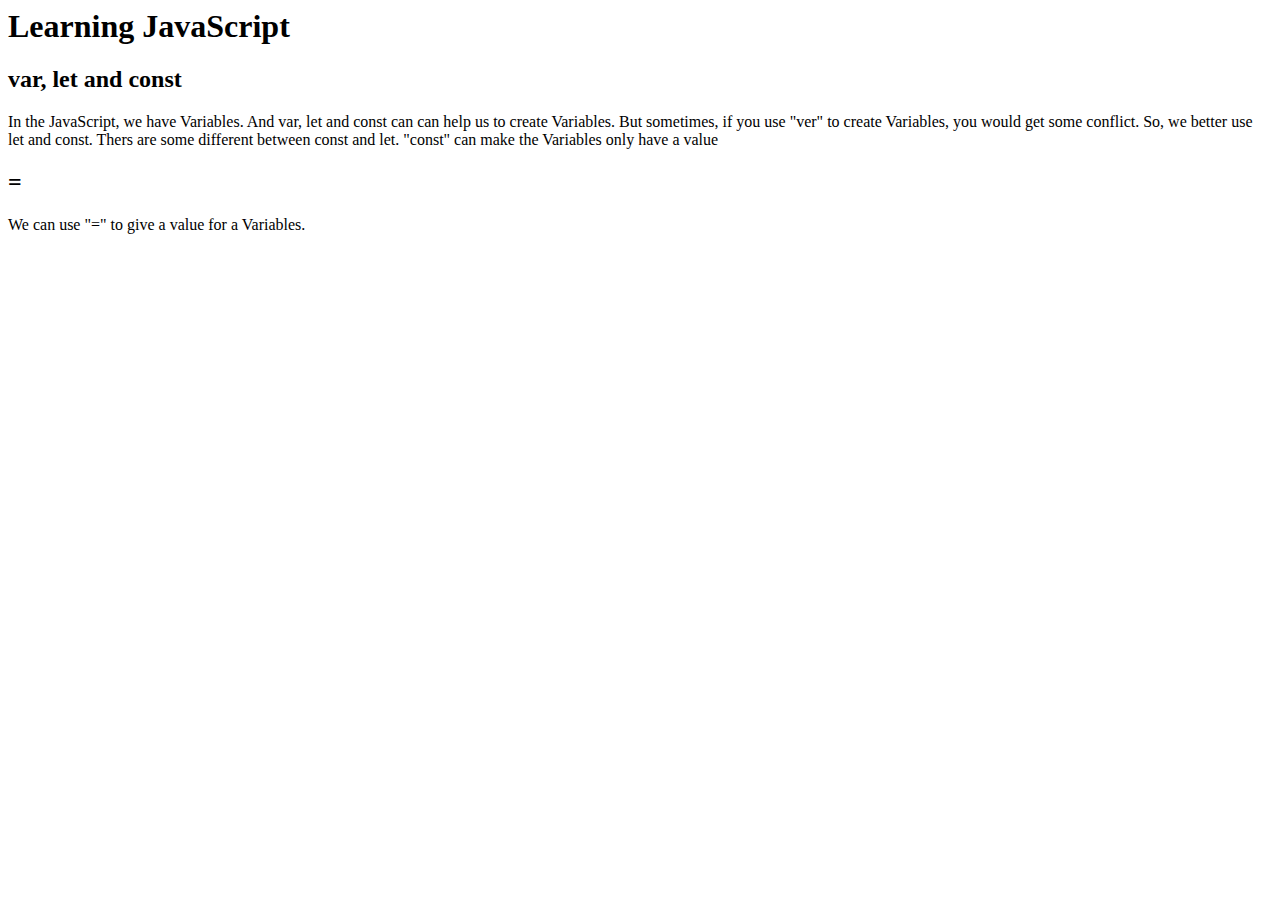
<file: js.html>
<html>
    <head>
        <title>Learning JavaScript</title>
    </head>

    <body>
        <h1>Learning JavaScript</h1>
        <h2><b>var, let and const</b></h2>
           <p>
            In the JavaScript, we have Variables. And var, let and const can 
            can help us to create Variables. But sometimes, if you use "ver" to
            create Variables, you would get some conflict. So, we better use let 
            and const. Thers are some different between const and let. "const"
            can make the Variables only have a value
           </p>

        <h2><b>=</b></h2>

           <p>
            We can use "=" to give a value for a Variables.
           </p>

    </body>
</html>
</file>
